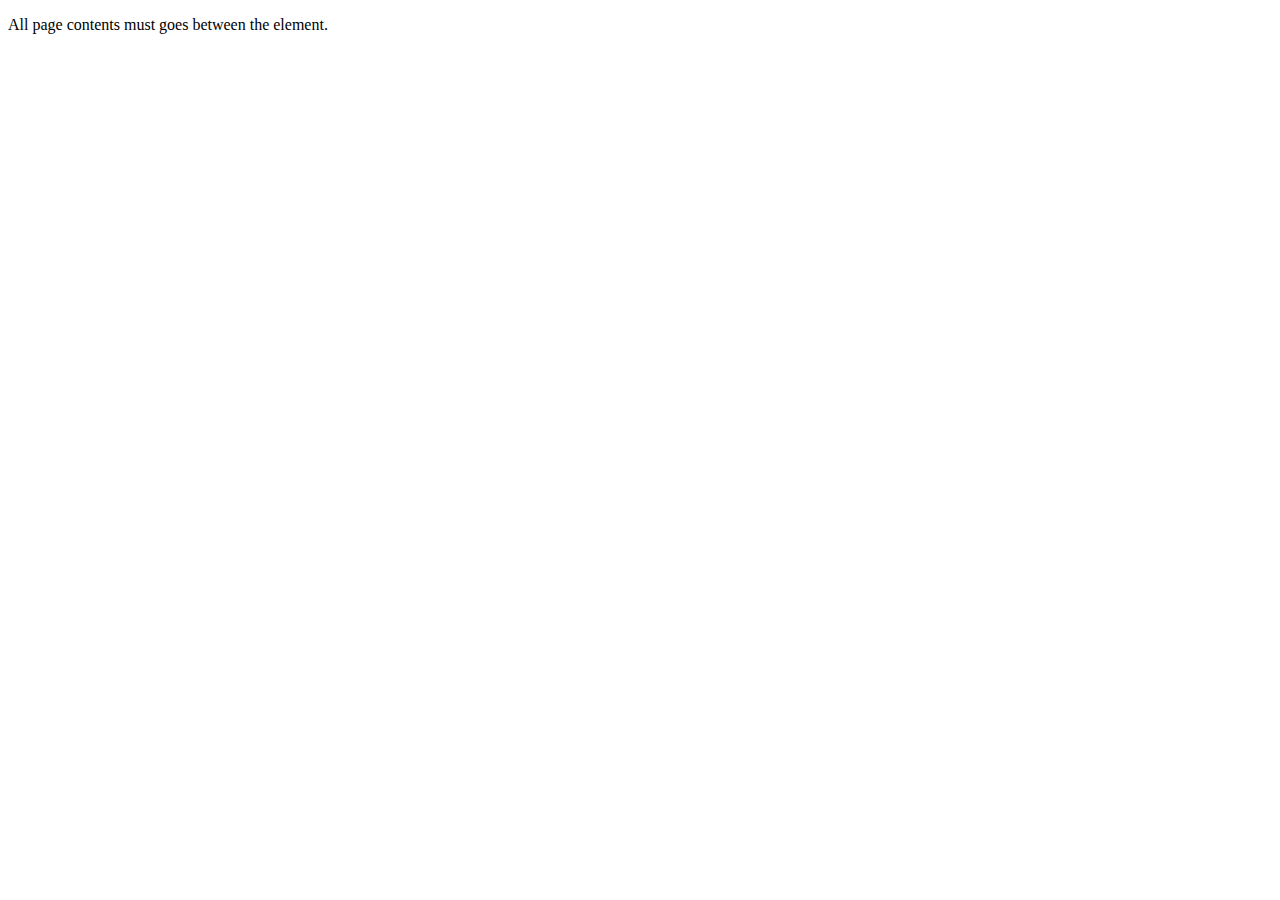
<file: test.html>
<!DOCTYPE html>
<html lang="en">
<head>
    <meta charset="UTF-8">
    <meta http-equiv="X-UA-Compatible" content="IE=edge">
    <meta name="viewport" content="width=device-width, initial-scale=1.0">
    <title>Job</title>
</head>
<body>
    <!-- Comments -->
    <p>All page contents must goes between the <body> element.</p>
</body>
</html>
</file>
